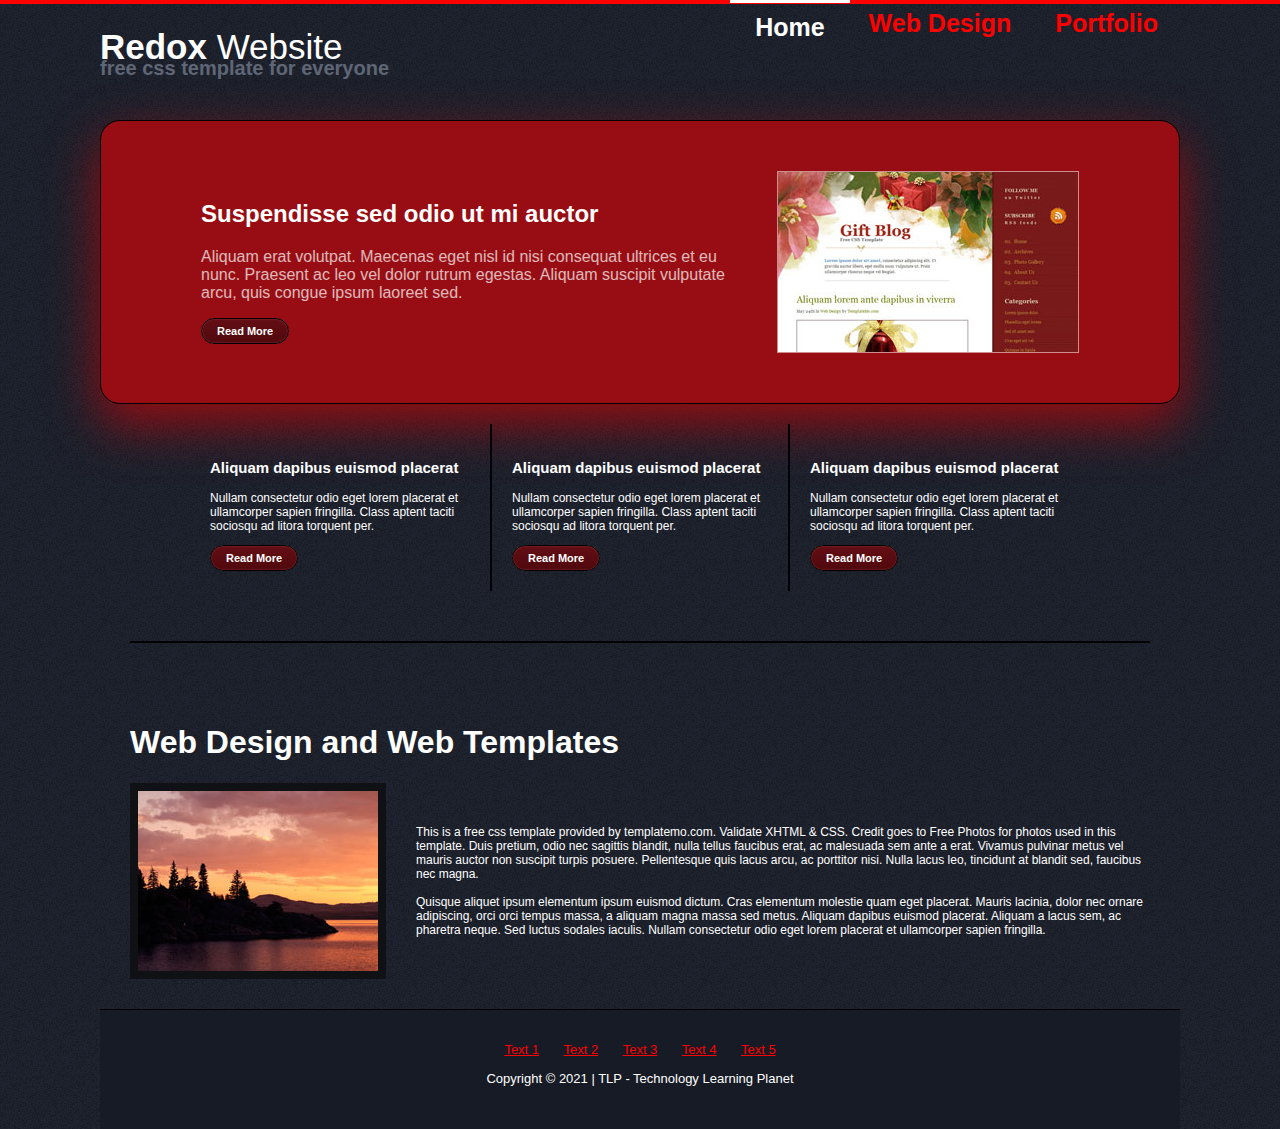
<file: index.html>
<!DOCTYPE html>
<html lang="en">
<head>
    <title>Home | Redox</title>
    <link rel="stylesheet" href="css/main.css">
    <link rel="stylesheet" href="css/style.css">
    <link rel="icon" href="img/maker.png">
</head>
<body>
    <!----------------- Navigation menu -------------------->
    <nav>
        <a href="index.html">Home</a>
        <a href="./pages/web.html">Web Design</a>
        <a href="./pages/portfolio.html">Portfolio</a>
    </nav>
    <!----------------- Logo -------------------->
    <header>
        <a href="index.html">
            <b>Redox</b> Website
            <p>free css template for everyone</p>
        </a>
    </header>
    <!------------------ Slide Selection -------------------->
    <div class="slide">
        <div>
            <h2>Suspendisse sed odio ut mi auctor</h2>
            <p>Aliquam erat volutpat. Maecenas eget nisl id nisi consequat 
                ultrices et eu nunc. Praesent ac leo vel dolor rutrum egestas. 
                Aliquam suscipit vulputate arcu, quis congue ipsum laoreet sed.</p>
            <button class="btn">Read More</button>
        </div>
        <img src="img/templatemo_slide01.jpg" >
    </div>
    <!--------------------- Selections -------------------->
    <div class="selection">
        <div class="object">
            <h3>Aliquam dapibus euismod placerat</h3>
            <p>Nullam consectetur odio eget lorem placerat et ullamcorper sapien fringilla.
                Class aptent taciti sociosqu ad litora torquent per.</p>
                <button class="btn">Read More</button>
        </div>
        <div class="object">
            <h3>Aliquam dapibus euismod placerat</h3>
            <p>Nullam consectetur odio eget lorem placerat et ullamcorper sapien fringilla.
                Class aptent taciti sociosqu ad litora torquent per.</p>
                <button class="btn">Read More</button>
        </div>
        <div class="object">
            <h3>Aliquam dapibus euismod placerat</h3>
            <p>Nullam consectetur odio eget lorem placerat et ullamcorper sapien fringilla.
                Class aptent taciti sociosqu ad litora torquent per.</p>
                <button class="btn">Read More</button>
        </div>
    </div>
    <hr>
    <!-------------------------- About WEB ---------------------->
    <div class="webs">
        <h1>Web Design and Web Templates</h1>
        <div>
            <img src="img/templatemo_image_01.jpg">
            <div>
                <p>This is a free css template provided by templatemo.com. Validate XHTML 
                    & CSS. Credit goes to Free Photos for photos used in this template. Duis 
                    pretium, odio nec sagittis blandit, nulla tellus faucibus erat, ac malesuada 
                    sem ante a erat. Vivamus pulvinar metus vel mauris auctor non suscipit turpis 
                    posuere. Pellentesque quis lacus arcu, ac porttitor nisi. Nulla lacus leo, 
                    tincidunt at blandit sed, faucibus nec magna.
                    <br><br>
                    Quisque aliquet ipsum elementum ipsum euismod dictum. Cras elementum 
                    molestie quam eget placerat. Mauris lacinia, dolor nec ornare adipiscing, 
                    orci orci tempus massa, a aliquam magna massa sed metus. Aliquam dapibus euismod 
                    placerat. Aliquam a lacus sem, ac pharetra neque. Sed luctus sodales iaculis. 
                    Nullam consectetur odio eget lorem placerat et ullamcorper sapien fringilla.</p>
            </div>
        </div>
    </div>
    <!----------------- Footer ------------------>
    <footer>
        <a href="#">Text 1</a>
        <a href="#">Text 2</a>
        <a href="#">Text 3</a>
        <a href="#">Text 4</a>
        <a href="#">Text 5</a>
        <p>Copyright © 2021 | TLP - Technology Learning Planet</p>
    </footer>
</body>
</html>
</file>
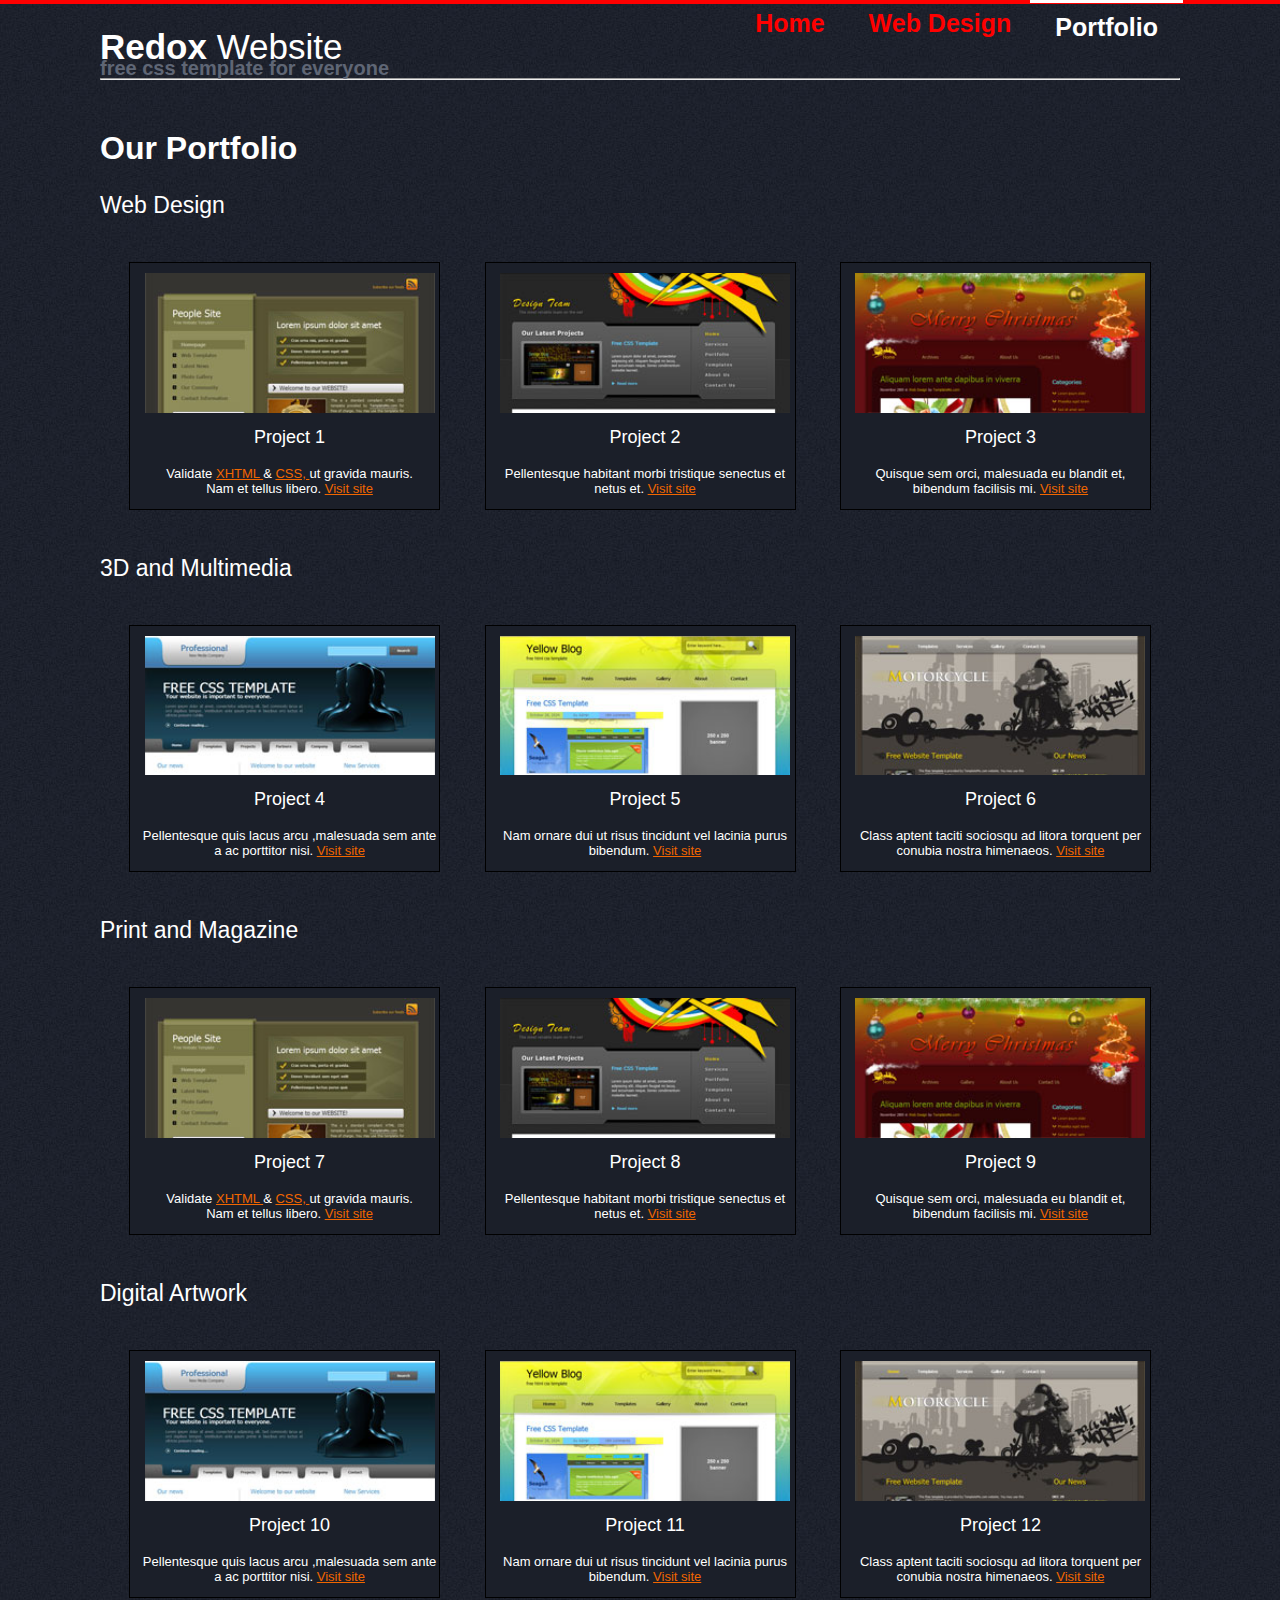
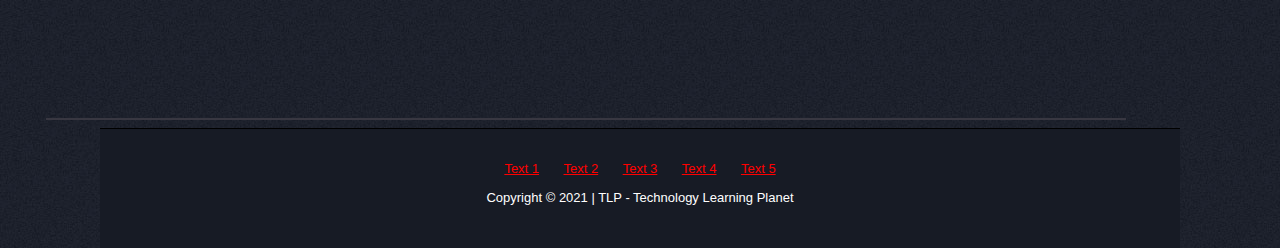
<file: pages/portfolio.html>
<!DOCTYPE html>
<html>
<head>
    <link rel="stylesheet" href="../css/main.css">
    <link rel="stylesheet" href="../css/portfolio.css">
    <link rel="icon" href="../img/maker.png">
    <title>Portfolio | Redox</title>
</head>
<body>
    <nav>
        <a href="../index.html"> Home </a>
        <a href="./web.html"> Web Design </a>
        <a href="./portfolio.html"> Portfolio </a>
    </nav>
    <header>
        <a href="">
            <b> Redox </b> Website
            <p> free css template for everyone </p>
        </a>
    </header>
    <hr>
    <div>
        <h1 class="our_portfolio_1"> Our Portfolio </h1>
        <p class="our_portfolio_2"> Web Design </p>
    </div>
    <!------------------------------------------------------ Project 1 --------------------------------------------------------------->
    <div class="div-1">
        <div class="a-a">
            <img src="../img/image_01.jpg">
            <p class="p-1-1"> Project 1 </p>
            <p class="p-1-2"> Validate <a href="" class="link"> XHTML </a> & <a href="" class="link"> CSS, </a> ut gravida mauris. <br> Nam et tellus libero. <a href="" class="link"> Visit site </a> </p>
        </div>
        <!------------------------------------------------------ Project 2 --------------------------------------------------------------->
        <div class="a-a">
            <img src="../img/image_02.jpg">
            <p class="p-1-1"> Project 2 </p>
            <p class="p-1-2">Pellentesque habitant morbi tristique senectus et netus et. <a href="" class="link"> Visit site </a> </p>
        </div>
        <!------------------------------------------------------ Project 3 --------------------------------------------------------------->
        <div class="a-a">
            <img src="../img/image_03.jpg">
            <p class="p-1-1"> Project 3 </p>
            <p class="p-1-2">Quisque sem orci, malesuada eu blandit et, bibendum facilisis mi. <a href="" class="link"> Visit site </a> </p>
        </div>
    </div>
    <!------------------------------------------------------ Project 4 --------------------------------------------------------------->
    <p class="our_portfolio_2"> 3D and Multimedia </p>
    <div class="div-1"> 
        <div class="a-a">
            <img src="../img/image_04.jpg">
            <p class="p-1-1"> Project 4 </p>
            <p class="p-1-2">Pellentesque quis lacus arcu ,malesuada sem ante a ac porttitor nisi. <a href="" class="link"> Visit site </a> </p>
        </div>
        <!------------------------------------------------------ Project 5 --------------------------------------------------------------->
        <div class="a-a">
            <img src="../img/image_05.jpg">
            <p class="p-1-1"> Project 5 </p>
            <p class="p-1-2">Nam ornare dui ut risus tincidunt vel lacinia purus bibendum. <a href="" class="link"> Visit site </a> </p>
        </div>
        <!------------------------------------------------------ Project 6 --------------------------------------------------------------->
        <div class="a-a">
            <img src="../img/image_06.jpg">
            <p class="p-1-1"> Project 6 </p>
            <p class="p-1-2">Class aptent taciti sociosqu ad litora torquent per conubia nostra himenaeos. <a href="" class="link"> Visit site </a> </p>
        </div>
    </div>
    <!------------------------------------------------------ Project 7 --------------------------------------------------------------->
    <p class="our_portfolio_2"> Print and Magazine </p>
    <div class="div-1">
        <div class="a-a">
            <img src="../img/image_01.jpg">
            <p class="p-1-1"> Project 7 </p>
            <p class="p-1-2"> Validate <a href="" class="link"> XHTML </a> & <a href="" class="link"> CSS, </a> ut gravida mauris. <br> Nam et tellus libero. <a href="" class="link"> Visit site </a> </p>
        </div>
        <!------------------------------------------------------ Project 8 --------------------------------------------------------------->
        <div class="a-a">
            <img src="../img/image_02.jpg">
            <p class="p-1-1"> Project 8 </p>
            <p class="p-1-2">Pellentesque habitant morbi tristique senectus et netus et. <a href="" class="link"> Visit site </a> </p>
        </div>
        <!------------------------------------------------------ Project 9 --------------------------------------------------------------->
        <div class="a-a">
            <img src="../img/image_03.jpg">
            <p class="p-1-1"> Project 9 </p>
            <p class="p-1-2">Quisque sem orci, malesuada eu blandit et, bibendum facilisis mi. <a href="" class="link"> Visit site </a> </p>
        </div>
    </div>
    <!------------------------------------------------------ Project 10 --------------------------------------------------------------->
    <p class="our_portfolio_2"> Digital Artwork </p>
    <div class="div-1">
        <div class="a-a">
            <img src="../img/image_04.jpg">
            <p class="p-1-1"> Project 10 </p>
            <p class="p-1-2">Pellentesque quis lacus arcu ,malesuada sem ante a ac porttitor nisi. <a href="" class="link"> Visit site </a> </p>
        </div>
        <!------------------------------------------------------ Project 11 --------------------------------------------------------------->
        <div class="a-a">
            <img src="../img/image_05.jpg">
            <p class="p-1-1"> Project 11 </p>
            <p class="p-1-2">Nam ornare dui ut risus tincidunt vel lacinia purus bibendum. <a href="" class="link"> Visit site </a> </p>
        </div>
        <!------------------------------------------------------ Project 12 --------------------------------------------------------------->
        <div class="a-a">
            <img src="../img/image_06.jpg">
            <p class="p-1-1"> Project 12 </p>
            <p class="p-1-2">Class aptent taciti sociosqu ad litora torquent per conubia nostra himenaeos. <a href="" class="link"> Visit site </a> </p>
        </div>
    </div>
    <hr class="hr-2">
    <!----------------- Footer ------------------>
    <footer>
        <a href="#">Text 1</a>
        <a href="#">Text 2</a>
        <a href="#">Text 3</a>
        <a href="#">Text 4</a>
        <a href="#">Text 5</a>
        <p>Copyright © 2021 | TLP - Technology Learning Planet</p>
    </footer>
</body>
</html>
</file>
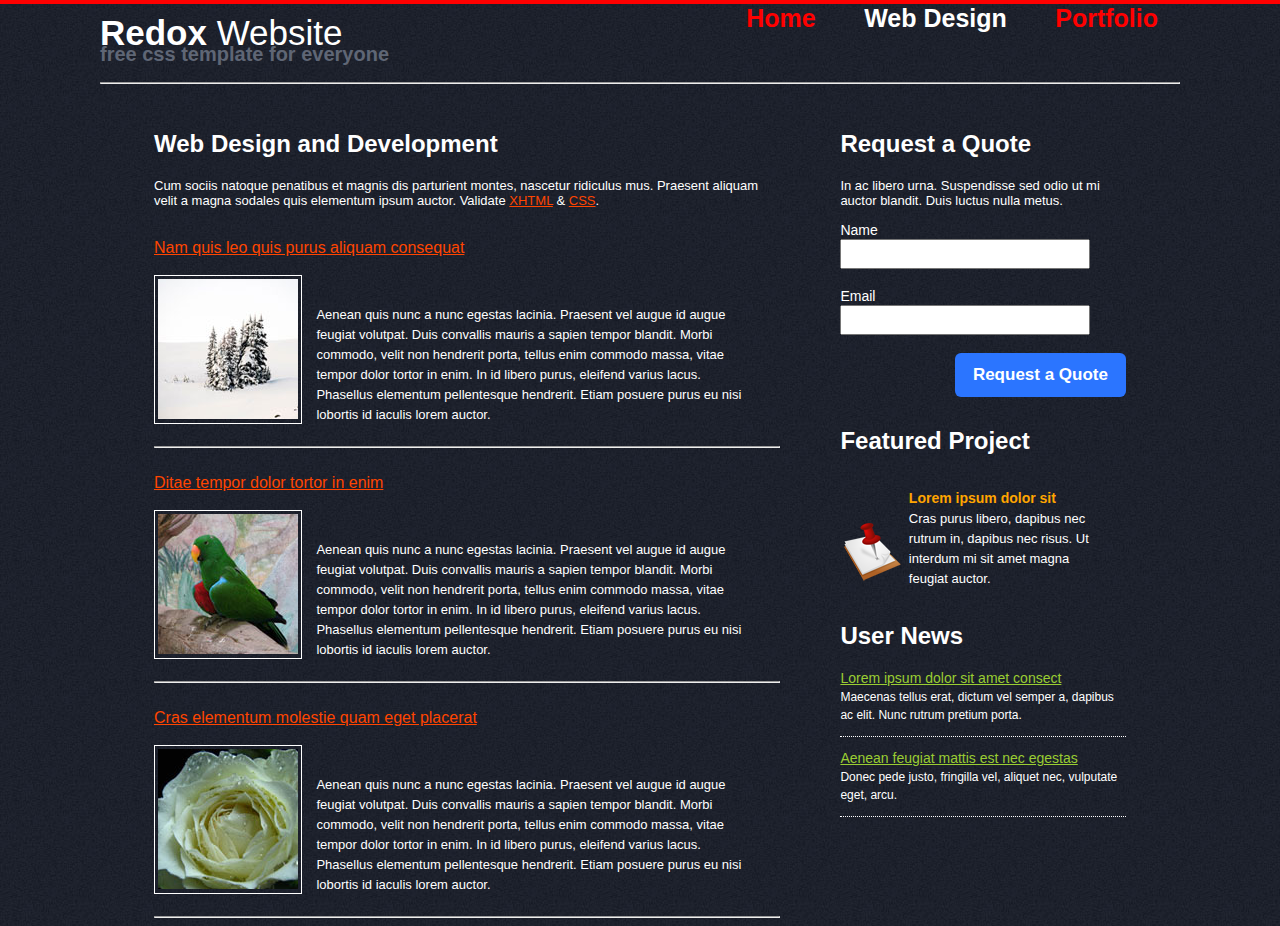
<file: pages/web.html>
<!DOCTYPE html>
<html lang="en">
<head>
    <meta charset="UTF-8">
    <link rel="stylesheet" href="../css/main.css">
    <link rel="icon" href="../img/maker.png">
    <link rel="stylesheet" href="../css/web.css">
    <title>Web-design|Redox</title>
</head>
<body>
    <nav>    
        <div class="main-nav">
            <a href="../index.html" class="Home">Home</a>
            <a href="./web.html" class="Web-design">Web Design</a>
            <a href="./portfolio.html" class="Portfolio"> Portfolio</a>
        </div>
    </nav> 
    <!-- header -->
    <header>
        <a href="">
            <b> Redox </b> Website
            <p>free css template for everyone</p>
        </a>
    </header> <br><hr><br>
    <!-- ////////////////////////////////////////////////////////////////////////about -->
    <div class="about">
        <div class="about-left">
            <div class="about-header">
                <h2>Web Design and Development</h2>
                <p>
                    Cum sociis natoque penatibus et magnis dis parturient montes, nascetur ridiculus mus. Praesent aliquam 
                    velit a magna sodales quis elementum ipsum auctor. Validate <a href="">XHTML</a> & <a href="">CSS</a>.
                </p><br>
                <a href="" class="about-a">Nam quis leo quis purus aliquam consequat</a>
            </div><br>
            <div class="about-antar">
               <div class="antar-img"><img src="../img/templatemo_image_02.jpg" alt="stex nkara exel"></div>
                <p>Aenean quis nunc a nunc egestas lacinia. Praesent vel augue id augue feugiat volutpat. Duis 
                    convallis mauris a sapien tempor blandit. Morbi commodo, velit non hendrerit porta, tellus 
                    enim commodo massa, vitae tempor dolor tortor in enim. In id libero purus, eleifend varius lacus.
                     Phasellus elementum pellentesque hendrerit. Etiam posuere purus eu nisi lobortis id iaculis 
                     lorem auctor.</p> 
            </div><hr><br>
            <div class="about-antar">
                <a href="" class="about-a">
                    Ditae tempor dolor tortor in enim</a><br><br>
                <div class="antar-img"><img src="../img/templatemo_image_03.jpg" alt="stex nkara exel"></div>
                 <p>Aenean quis nunc a nunc egestas lacinia. Praesent vel augue id augue feugiat volutpat. Duis 
                     convallis mauris a sapien tempor blandit. Morbi commodo, velit non hendrerit porta, tellus 
                     enim commodo massa, vitae tempor dolor tortor in enim. In id libero purus, eleifend varius lacus.
                      Phasellus elementum pellentesque hendrerit. Etiam posuere purus eu nisi lobortis id iaculis 
                      lorem auctor.</p>
             </div><hr><br>
             <div class="about-antar">
                 <a href="" class="about-a">
                    Cras elementum molestie quam eget placerat</a><br><br>
                <div class="antar-img"><img src="../img/templatemo_image_04.jpg" alt="stex nkara exel"></div>
                 <p>Aenean quis nunc a nunc egestas lacinia. Praesent vel augue id augue feugiat volutpat. Duis 
                     convallis mauris a sapien tempor blandit. Morbi commodo, velit non hendrerit porta, tellus 
                     enim commodo massa, vitae tempor dolor tortor in enim. In id libero purus, eleifend varius lacus.
                      Phasellus elementum pellentesque hendrerit. Etiam posuere purus eu nisi lobortis id iaculis 
                      lorem auctor.</p>  
             </div><hr>
        </div>
        <aside>
            <h2>Request a Quote</h2>
            <p>In ac libero urna. Suspendisse sed odio ut mi auctor blandit. Duis luctus nulla metus.</p>
            <form>
                <label>Name</label><br>
                <input type="name"><br><br>
                <label>Email</label><br>
                <input type="email">
            </form><br>
            <button class="blue">
                Request a Quote
            </button><br><br><br>
            <div class="project">
            <h2>Featured Project</h2>
            <img src="../img/maker.png" alt="">
            <p><span> Lorem ipsum dolor sit</span><br>
                Cras purus libero, dapibus nec rutrum in, dapibus nec risus. Ut interdum mi sit
                 amet magna feugiat auctor.</p>
                </div>
                <div class="news">
                    <h2>User News</h2>
                    <p>
                        <a href=""> Lorem ipsum dolor sit amet consect </a><br>
                        Maecenas tellus erat, dictum vel semper a, dapibus ac elit. Nunc rutrum pretium porta.
                    </p>
                </div>
                <div class="news2">
                    <p>
                        <a href=""> Aenean feugiat mattis est nec egestas</a><br>
                        Donec pede justo, fringilla vel, aliquet nec, vulputate eget, arcu.
                    </p>
                </div>
        </aside>
    </div>
</body>   
</html>
</file>
<file: css/main.css>
*{box-sizing: border-box;}
body{
    margin: 0;
    background: url("../img/templatemo_body.jpg");
    padding: 0px 270px;
    margin: auto;
    border-top: 4px solid red;
    font-family: Arial, Helvetica, sans-serif;
}
/* ------------------ Navigation style --------------- */
nav{
    padding: 0;
    margin: 0;
    display: flex;
    justify-content: end;
}
nav a{
    text-decoration: none;
    color: red;
    font-size: 25px;
    font-weight: bold;
    padding: 10px 25px;
    z-index: 10;
    margin: -5px -3px;
}
nav a:hover{
    border-top: 4px solid white;
    color: white;
}
/* -------------------- Logo ---------------------- */
header{margin-top: -20px;}
header a{
    text-decoration: none;
    font-size: 35px;
    color: white;
    font-weight: 0;
    font-style: normal;
}
header p{
    font-size:  20px;
    color: #5F6675;
    margin: -10px 0px;
    font-weight: bold;
}
/* ---------------- Footer ---------------- */
footer{
    background-color: #171B25;
    border-top: 1px solid black;
    padding: 30px 50px;
    text-align: center;
}
footer a{
    color: red;
    margin: 0px 10px;
    font-size: 13px;
}
footer p{
    color: white;
    font-size: 13px;
}
@media only screen and (max-width: 1300px){ body{padding: 0px 100px;} }
@media only screen and (max-width: 1000px){ body{padding: 0px 20px;} }
@media only screen and (max-width: 800px){
    header{margin-top: 20px;text-align: center;}
    nav{justify-content: center;}
}
@media only screen and (max-width: 650px){
    nav a{
        font-size: 20px;
        padding: 10px 10px;
    }
}
</file>
<file: css/style.css>
nav a:first-child{
    border-top: 4px solid white;
    color: white;
}
/* ------------------ Slide style ------------------ */
.slide{
    display: flex;
    justify-content: center;
    padding: 50px 100px;
    background-color: #970D13;
    border-radius: 20px;
    border: 1px solid black;
    color: white;
    align-items: center;
    margin-top: 50px;
    box-shadow: 0px 20px 50px #950D13;
}
.slide div{padding-right: 50px;}
.slide div p{opacity: 0.7;}
.slide img{border: 1px solid #ffffff88}
.btn{
    cursor: pointer;
    color: white;
    font-weight: bold;
    background-image: linear-gradient(to top, #50080D, #630E14);
    border-radius: 20px;
    border: 1px solid black;
    padding: 6px 15px;
    font-size: 11px;
    box-shadow: 0px 0px 2px inset rgba(240, 138, 138, 0.4);
}
.btn:hover{background-image: linear-gradient(to top, #720c13, #92151d);}
/* ----------- Selections ------------------ */
.selection{
    display: flex;
    justify-content: center;
    flex-wrap: wrap;
    padding: 20px;
}
.selection .object{
    color: white;
    max-width: 300px;
    padding: 20px;
    
}
.selection .object p{font-size: 12px;}
.selection .object h3{font-size: 15px;}
.selection .object:nth-child(2){
    border-left: 2px  solid #020306;
    border-right: 2px solid #020306;
}
hr{border: 0.1px solid black; margin: 30px;}
.webs{color: white; padding: 30px;}
.webs div{
    display: flex;
    justify-content: center;
    align-items: center;
}
.webs div img{border: 8px solid #0F1115}
.webs div p{
    font-size: 12px;
    margin-left: 30px;
}
@media only screen and (max-width: 800px){
    .slide{flex-wrap: wrap;}
    .slide img{order: 1;}
    .slide div{
        order: 2; 
        text-align: center; 
        padding-top: 20px;
    }
    .selection .object:nth-child(2){
        border:none;
    }
}

@media only screen and (max-width: 650px){ 
    .webs div{
        flex-wrap: wrap; 
        text-align: center;
    }
    .webs{
        text-align: center;
    }
}
</file>
<file: css/portfolio.css>
nav a:nth-child(3){
    border-top: 4px solid white;
    color: white;
}
.our_portfolio_1{
    font-family: arial;
    color: white;
    margin-top: 50px;
}
.our_portfolio_2{
    font-family: arial;
    color: white;
    margin-top: 25px;
    font-size: 23px;
}
.link{ color: #F16600; }
.link:hover{ color: #AAFF00; }
/* --------------------------------------------------------- Projects ------------------------------------------------------------------- */
.a-a{
    width: 311px;
    background-color: #1B1F29;
    border: 1px solid black;
    display: inline-block;
    margin: 20px;
}
.a-a img{
    width: 300px;
    padding-left: 10px;
    padding-top: 10px;
}
.p-1-1{
    font-family: arial;
    color: white;
    margin-top: 10px;
    padding-left: 10px;
    font-size: 18px;
}
.p-1-2{
    font-family: arial;
    color: white;
    margin-top: 10px;
    padding-left: 10px;
    font-size: 13px;
}
.hr-2{
    background-color: black;   
    border: 1px solid rgb(56, 55, 65);
    margin-top: 100px;
    width: 110%;
    margin-left: -5%;
}
.div-1{ text-align: center; }
@media only screen and (max-width: 650px){ our_portfolio_2{ text-align: center; } hr{margin-top: 40px;} }
@media only screen and (max-width: 1300px){ .hr-2{ width: 100%;} }
</file>
<file: css/web.css>
nav a:nth-child(2){
    border-top: 4px solid white;
    color: white;
}
.about{
    display: flex;
    justify-content: center;
}
.about-left{
    display: inline-block;
    width: 58%;
}
.about-header > h2{color: white;}
.about-header > p{
    color: rgb(255, 255, 255);
    font-size: 13px;
}
.about-header > p > a{color: orangered;}
.about-header > p > a:hover{
    color: yellowgreen;
    text-decoration: none;
}
.about-antar > p{
    display: inline-block;
    width: 70%;
    font-size: 13px;
    color: white;
    line-height: 20px;
    margin-left: 10px;
}
.antar-img{
    display: inline-block;
    padding: 3px 3px 0px 3px;
    border: 1px solid white;
}
.about-a{color: orangered;}
.about-a:hover{
    text-decoration: none;
    color: yellowgreen;
}
/*///////////////////////////////////////////////////////// aside */
aside{
    display: inline-block;
    width: 32%;
    padding-left: 60px;
}
aside > h2{
    color: white;
}
aside > P{
    color: white;
    font-size: 13px;
}
form > label{
    color: white;
    font-size: 14px;
}
form > input{
    width: 250px;
    height: 30px;
    outline: 0px solid transparent;
}
.blue{
    color: white;
    background-color: rgb(43, 117, 255);
    padding: 12px 18px;
    font-size: 17px;
    font-weight: bold;
    border: none;
    border-radius: 6px;
    float: right;
}
.project > p{
    display: inline-block;
    color: white;
    font-size: 13px;
    width: 70%;
    line-height: 20px;
}
.project > h2{
    color: white;
}
.project > p > span{
    color: orange;
    font-size: 14px;
    font-weight: bold;
}
.news > h2{
    color: white;
}
.news > p{
    font-size: 12px;
    color: white;
    line-height: 18px;
}
.news > p > a{
    font-size: 14px;
    color: yellowgreen;
}
.news > p > a:hover{
    text-decoration: none;
}
.news2{
    border-top: 1px dotted white;
    border-bottom: 1px dotted white;
}
.news2 > p{
    font-size: 12px;
    color: white;
    line-height: 18px;
}
.news2 > p > a{
    font-size: 14px;
    color: yellowgreen;
}
.news2 > p > a:hover{ text-decoration: none;}
/* ////////////////////////////////////////////////////////responsive */
/*///////////////////////////////////////////////////////// min-width */
@media screen and (min-width: 1554px){
    body{
        padding: 0px 270px;
    }
}
@media  screen and (min-width: 1700px) {
    body{
        padding: 0px 310px;
    }
}
@media screen and (min-width: 1800px){
    body{
        padding: 0px 350px;
    }
    aside{
        padding-left: 30px;
    }  
}
@media screen and (min-width: 2000px) {
    body{
        padding: 0px 400px;
    }
    
}
/* ///////////////////////////////////////////////////////////////max-width */
@media screen and (max-width: 1250px) {
    .about-antar{
        text-align: center;
    
    }
    .about-antar > p{
       text-align: justify;
    
    }
}
@media screen and (max-width: 1100px) {
   .about{
       display: block;
   }
   .about-left{
       width: 100%;
   }
   aside{
       display: block;
       width: 100%;
       padding-left: 0px;
   }
}
@media screen and (max-width: 958px) {
    body{
        padding: 0px 150px;
    }
    
}
@media screen and (max-width: 858px) {
    body{
        padding: 0px 130px;
    }
}
@media screen and (max-width: 818px) {
    .about-antar > p{
        width: 90%;

    } 
}
@media screen and (max-width: 610px) {
    .about-antar > p {
        width: 100%;
    }
}
@media screen and (max-width: 520px) {
    body{
        padding: 0px 100px;
    }
    
}
</file>
